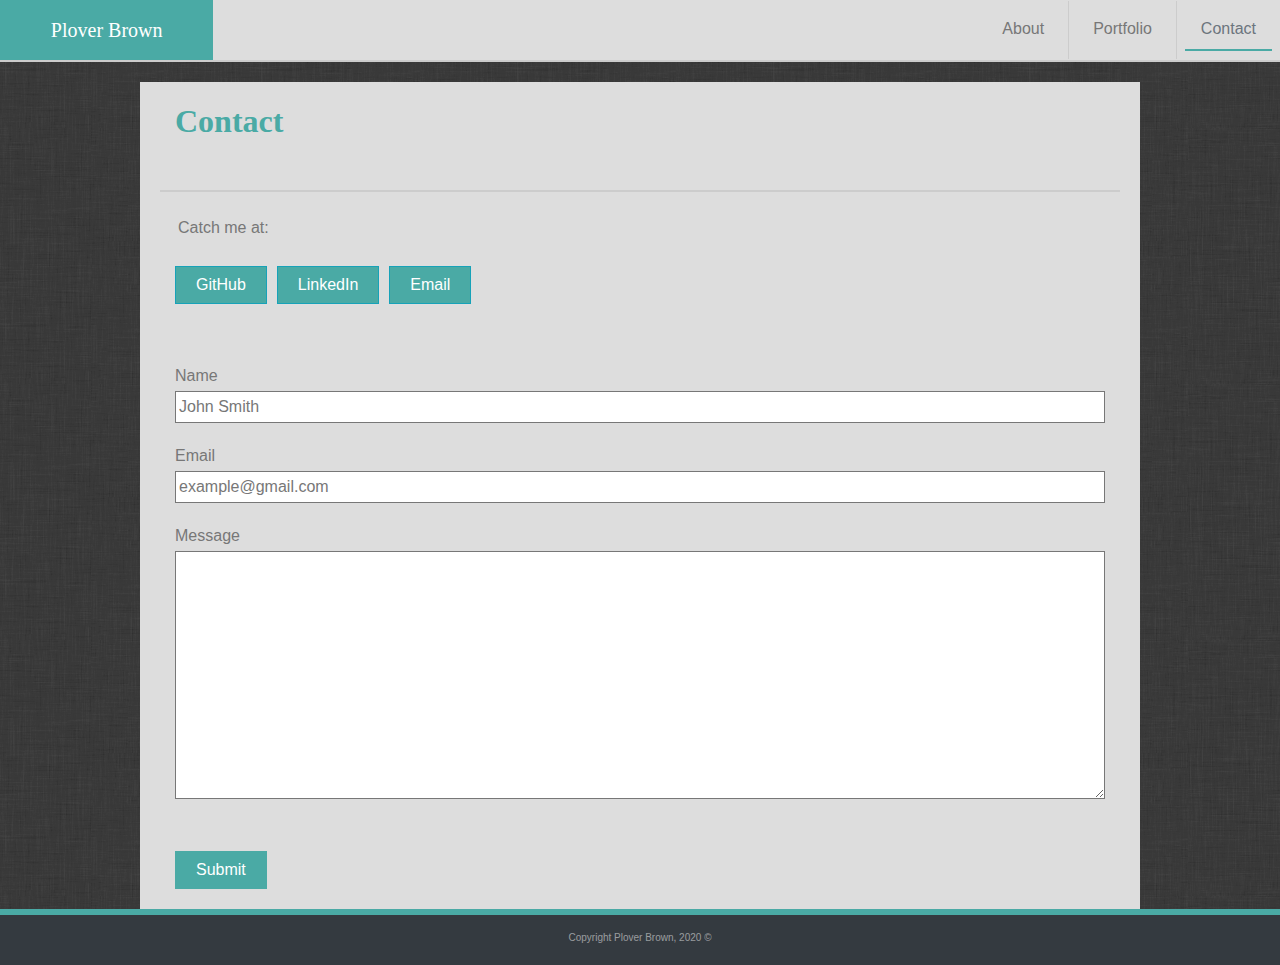
<file: contact.html>
<!DOCTYPE html>
<html lang=en>

<head>
    <title>Plover Brown, Web Developer</title>
    <meta name="viewport" content="width=device-width, initial-scale=1.0">
    <link rel="stylesheet" href="https://stackpath.bootstrapcdn.com/bootstrap/4.3.1/css/bootstrap.min.css" integrity="sha384-ggOyR0iXCbMQv3Xipma34MD+dH/1fQ784/j6cY/iJTQUOhcWr7x9JvoRxT2MZw1T" crossorigin="anonymous">
    <link rel='stylesheet' type='text/css' href='./assets/css/style.css'>
</head>

<body>
    <div id='everythingButFooter'>
        
        <!--NAVBAR-->
        <div class="navbar full-length">
            <h1 class="navbar-brand col-xs-12 col-sm-3 col-xl-2 text-center">Plover Brown</h1>
            <nav>
                <ul class="nav text-center justify-content-end">
                    <li class="nav-item">
                      <a class="nav-link" href="index.html">About</a>
                    </li>
                    <li class="nav-item">
                      <a class="nav-link" href="portfolio.html">Portfolio</a>
                    </li>
                    <li class="nav-item">
                      <a class="nav-link disabled active" href="contact.html">Contact</a>
                    </li>
                  </ul>
            </nav>
        </div>

        <section class='main'>
            <div class="container">
            <div class="row">
                <header class=col-12><h2>Contact</h2></header>
            <hr>

            <!--SOCIAL MEDIA BUTTONS-->
            <div id='social-media-header'><p>Catch me at: </p></div>
        </div><!--/row-->
            <div class="button-row">
                <div class="">
                    <button id="github" class="btn btn-info"><a href="https://github.com/rebgrasshopper" target="_blank">GitHub</a></button>
                </div>
                <div class="">
                    <button id="linkedin" class="btn btn-info"><a href="https://www.linkedin.com/in/plover-brown-37b6981a5/" target="_blank" >LinkedIn</a></button>
                </div>
                <div class="">
                    <button id="email" class="btn btn-info"><a href="mailto: rellwoos@gmail.com">Email</a></button>
                </div>
                

            </div>

            <!--CONTACT FORM-->
            <div id='contact'>
                <form action="./index.html" method="POST">
                    <label for='name' class='form-item'>Name</label><br>
                    <input type='text' class='form-item form-box' id='name' name='name' value='John Smith'><br><br>
                    <label for='email' class='form-item'>Email</label><br>
                    <input type='text' class='form-item form-box' id='email' name='email' value='example@gmail.com'><br><br>
                    <label for='message' class='form-item'>Message</label><br>
                    <textarea id='message' class='form-item form-box' name='message' rows='10' cols='128'></textarea><br><br><br>
                    <input type='submit' id='submit' value='Submit' class='btn'>
                </form>
            </div>

        </div><!--container-->
        </section>
    </div><!--everythingButFooter-->
    
    <!--FOOTER-->
    <footer id='footer' class='bg-dark text-white-50'>
        <p>Copyright Plover Brown, 2020 ©</p>
    </footer>
</body>

</html>
</file>
<file: assets/css/style.css>
body{
    background-image: url(../images/low_contrast_linen/low_contrast_linen.png);
    margin: auto 0;
    color: #777;
}

h2 {
    color: #4aaaa5;
    font-family: 'Georgia', Times, 'Times New Roman', serif;
    font-weight: 600;
    margin-bottom: 0px;
}

.main {
    margin: 0 auto;
    margin-top: 20px;
    background-color: #ddd;
    padding: 20px;
    max-width: 1000px;
}

hr {
    width: 100%;
    border: #ccc solid 1px;
    margin-top: 0px;
}

p a {
    color: teal;
}


/*   NAVBAR   */

.full-length {
    background-color: #ddd;
    padding: 0px;
    border-bottom: #ccc solid 2px;
}

nav {
    padding: 0px !important;
    background-color: #ddd;

}

.navbar-brand {
    background-color: #4aaaa5;
    color: #ffffff;
    font-family: 'Georgia', Times, 'Times New Roman', serif;
    padding: 15px;
    margin: 0;
}

nav li {
    padding: 8px;
    border-right: #ccc solid 1px;
}

nav li:last-child {
    border: none;
}

a {
    color: #777777
}

.active {
    border-bottom: #4aaaa5 solid 2px;

}



/*   FOOTER   */

#everythingButFooter {
    min-height: calc(100vh - 50px);
}

footer {
    height: 40px;
    font-size: 10px;
    padding-top: 10px;
    box-sizing: content-box;
    display: flex;
    align-items: center;
    justify-content: center;
    border-top: 6px #4aaaa5 solid;
}










/*   ABOUT - INDEX.HTML  */


#goLow {
    padding-top: 170px;
}

#profile-pic {
    padding-bottom: 10px;
}

#profile-info {
    margin-top: 28px;
}








/*   PORTFOLIO.HTML   */

.cardcol {
    padding: 0px;
}

.card {
    margin: 10px;
}

.card-img-overlay {
    padding: 0px;
    margin-bottom: 15px;
}

.card p {
    background-color: #4aaaa5;
    width: 100%;
    padding: 10px;
    margin: 0px;
}







/*   CONTACT.HTML  */

header.col-12 {
    margin-bottom: 50px;
}

#social-media-header {
    margin-left: 18px;
    margin-top: 8px;
}

.button-row {
    margin-bottom: 50px;
    display: flex;
    justify-content: start;
}

.btn-info {
    margin: 10px 10px 10px 0px;
}

.button-row a {
    color: #fff;
}

.btn {
    background-color: #4aaaa5;
    border-radius: 0%;
    color: #fff;
    padding: 6px 20px 6px 20px;
}

.form-item {
    color: #777;
    margin-bottom: 3px;
}

.form-box {
    width: 100%;
    border: #777 1px solid;
    padding: 3px;
    margin-bottom: -3px;
}










/*   MEDIA QUERIES   */

@media screen and (max-width: 767px) {

    .main {
        margin: 0px !important;
    }

    nav {
        margin: 0 auto;
    }

    .card {
        width: 100%;
    }
}
</file>
